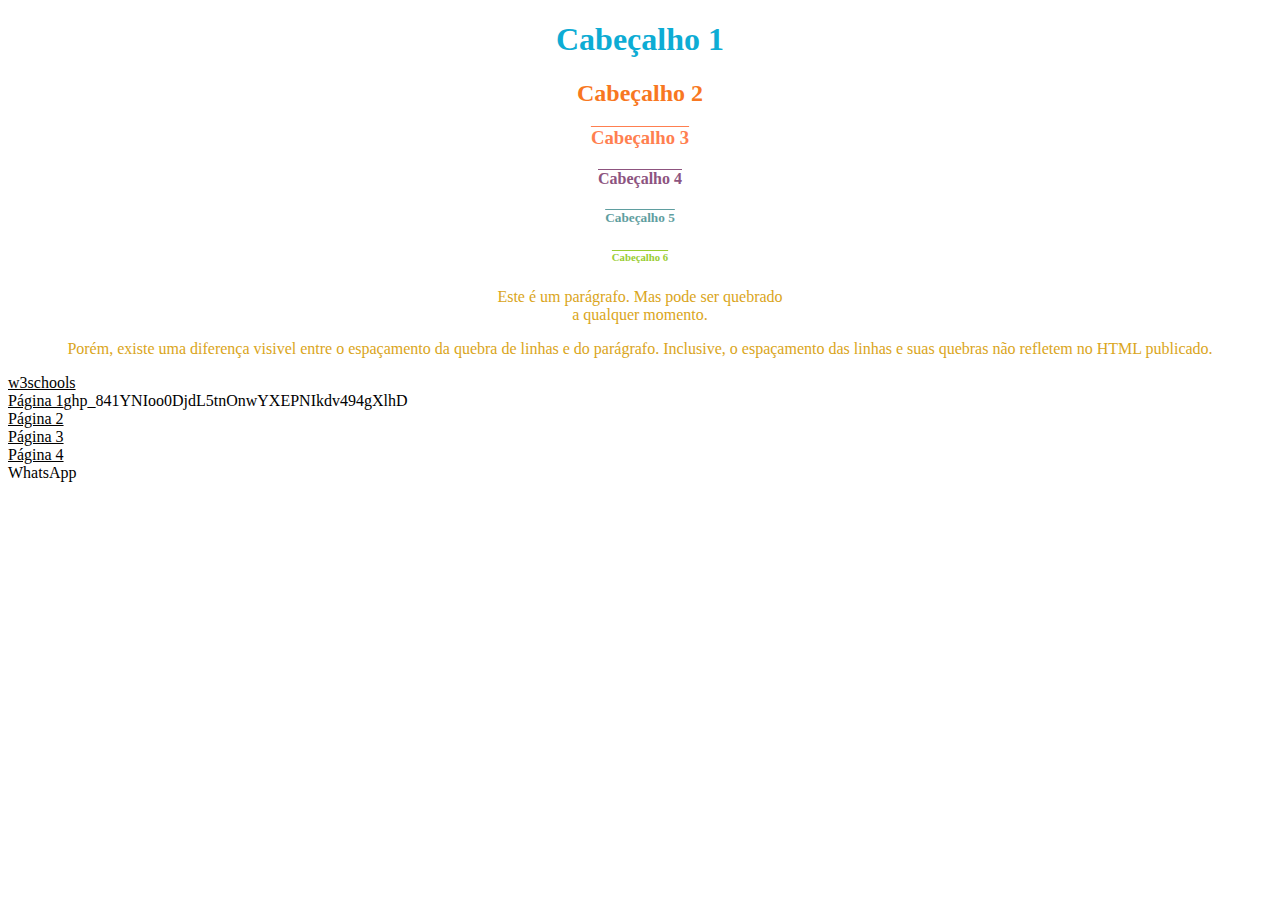
<file: index.html>
<!DOCTYPE html>
<html lang="en">
<head>
    <meta charset="UTF-8">
    <meta http-equiv="X-UA-Compatible" content="IE=edge">
    <meta name="viewport" content="width=device-width, initial-scale=1.0">
    <title>Principal</title>
    <link rel="stylesheet" href="./css/estilo.css"/>
</head>
<body>
<h1>Cabeçalho 1</h1>
<h2>Cabeçalho 2</h2>
<h3>Cabeçalho 3</h3>
<h4>Cabeçalho 4</h4>
<h5>Cabeçalho 5</h5>
<h6>Cabeçalho 6</h6>
<p> Este é um parágrafo.
    Mas pode ser quebrado<br />
    a qualquer momento.
</p>
<p>Porém, existe uma diferença visivel entre o espaçamento da quebra de linhas e do parágrafo.
    Inclusive, o espaçamento das linhas e suas quebras não refletem no HTML publicado.</p>

<a href="https://www.w3schools.com" target="_blank">w3schools</a>
<br />
<a href="pagina1.html">Página 1</a>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
<br />
<a href="pages/pagina2.html">Página 2</a>
<br />
<a href="pages/pagina3.html">Página 3</a>
<br />
<a href="pages/pagina4.html">Página 4</a>
<div>WhatsApp</div>
<footer></footer>
</file>
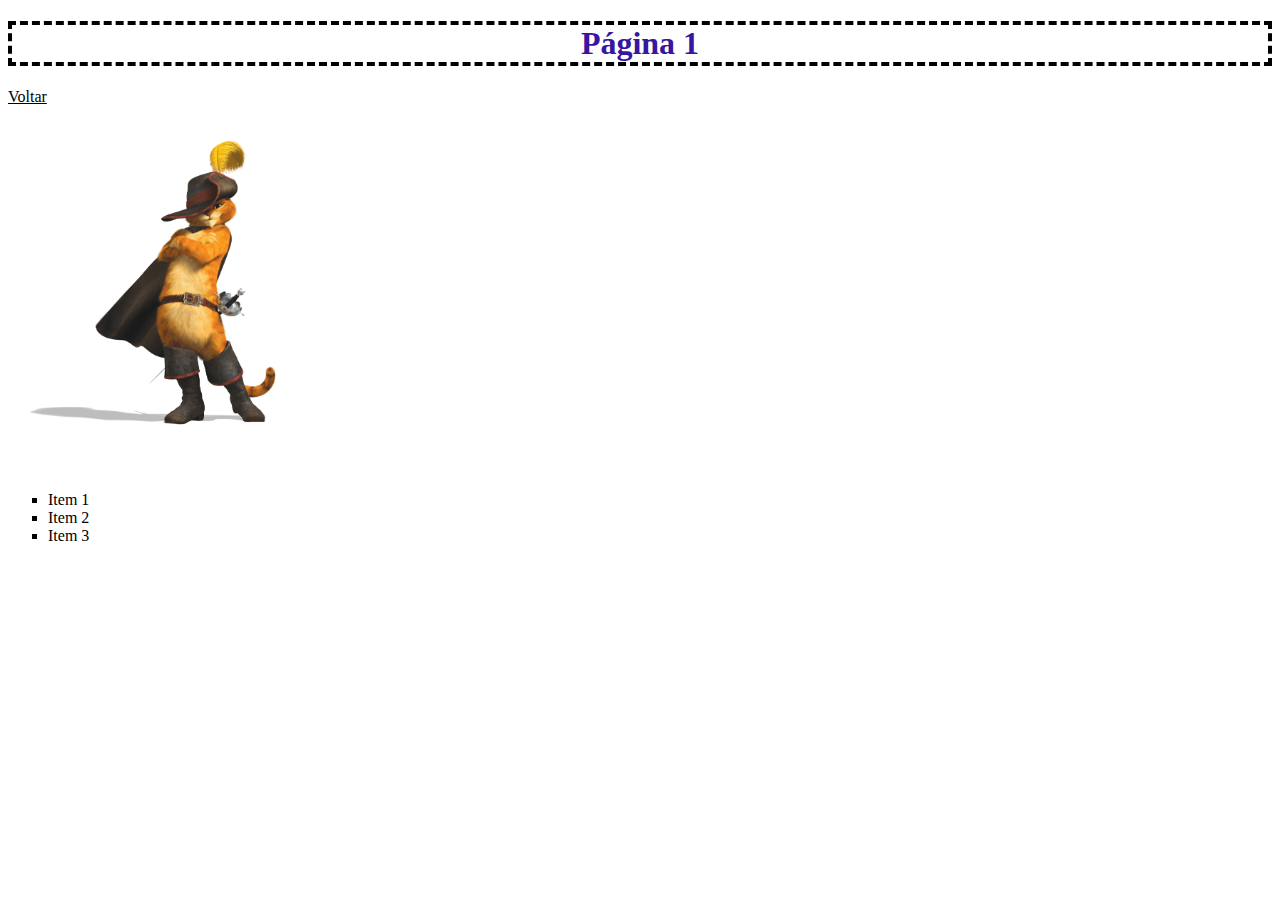
<file: pagina1.html>
<!DOCTYPE html>
<html lang="en">
<head>
    <meta charset="UTF-8">
    <meta http-equiv="X-UA-Compatible" content="IE=edge">
    <meta name="viewport" content="width=device-width, initial-scale=1.0">
    <title>Página 1</title>
    <link rel="stylesheet" href="./css/estilo.css"/>
</head>
<body>
    <h1 id="pagina1">Página 1</h1>
    <a href="index.html">Voltar</a>
    <br />
    <img src="img/gato_de_botas.png" alt="gato de botas" >
    <ul>
        <li> Item 1</li>
        <li> Item 2</li>
        <li> Item 3</li>
    </ul>
</body>
</html>
</file>
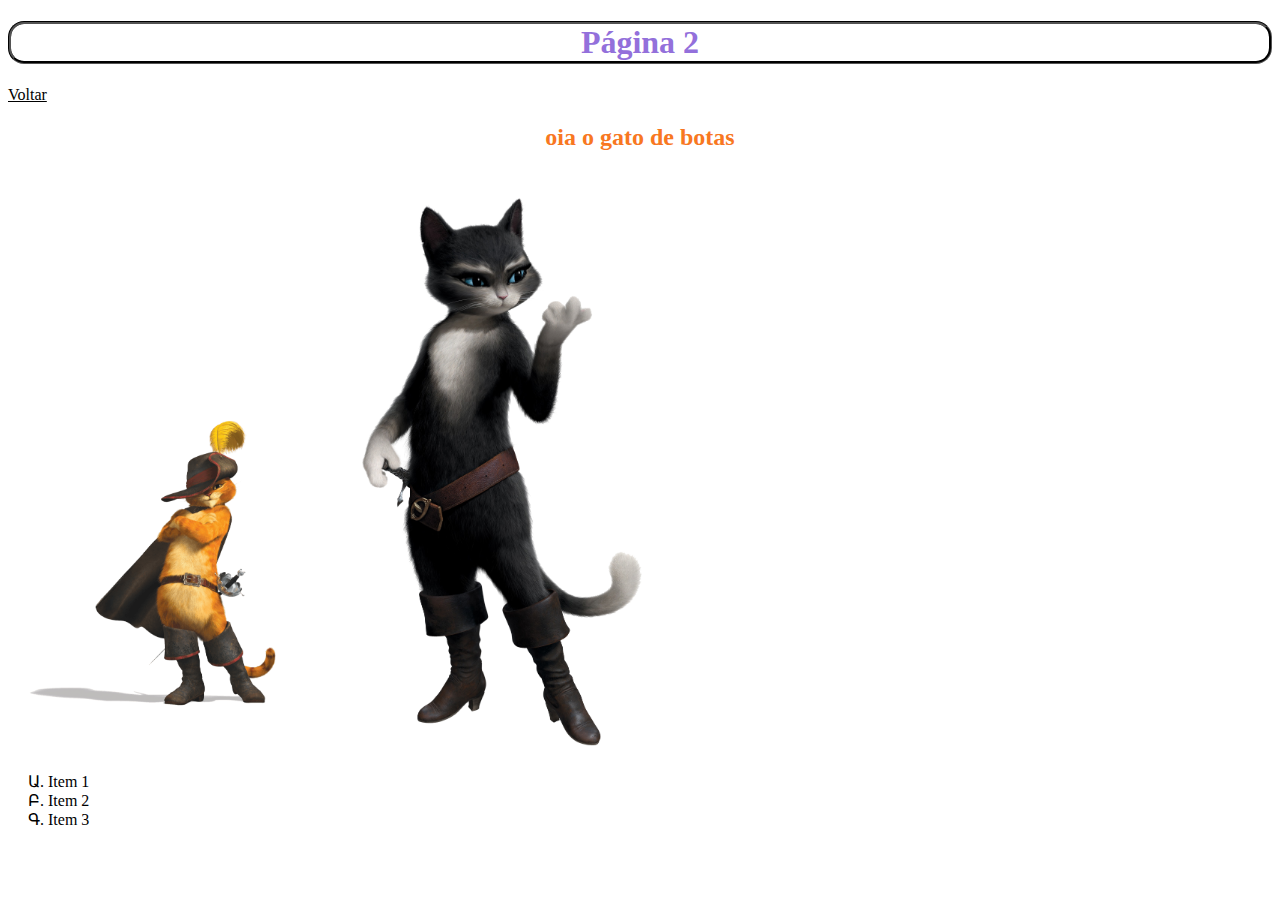
<file: pages/pagina2.html>
<!DOCTYPE html>
<html lang="en">

<head>
    <meta charset="UTF-8">
    <meta http-equiv="X-UA-Compatible" content="IE=edge">
    <meta name="viewport" content="width=device-width, initial-scale=1.0">
    <title>Página 2 </title>
    <link rel="stylesheet" href="../css/estilo.css" />
</head>

<body>
    <h1 class="pagina2">Página 2</h1>
    <a href="../index.html">Voltar</a>
    <h2> oia o gato de botas</h2>
    <br />
    <section>
        <img src="../img/gato_de_botas.png" alt="Gato de Botas">

        <img src="../img/gatodebotas.png" alt="Gato de Botas Dnv">
        <ol>
            <li> Item 1</li>
            <li> Item 2</li>
            <li> Item 3</li>
        </ol>

    </section>
    <footer></footer>
</body>

</html>
</file>
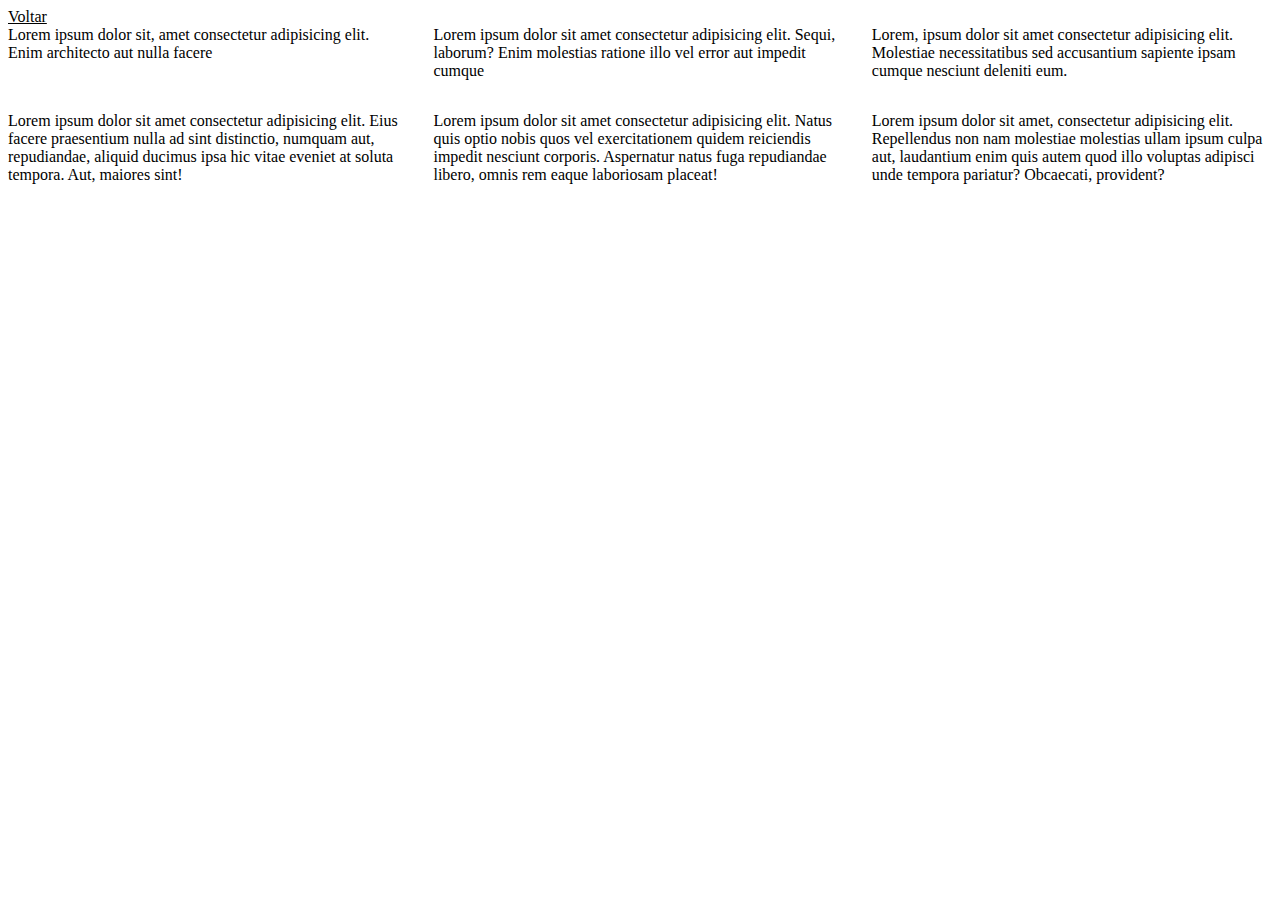
<file: pages/pagina3.html>
<!DOCTYPE html>
<html lang="en">

<head>
    <meta charset="UTF-8">
    <meta http-equiv="X-UA-Compatible" content="IE=edge">
    <meta name="viewport" content="width=device-width, initial-scale=1.0">
    <title>Pagina 3 </title>
    <link rel="stylesheet" href="../css/estilo.css" /> 
</head>

<body>
    <a href="../index.html">Voltar</a>
    <main class="grid">
        <article>
            Lorem ipsum dolor sit, amet consectetur adipisicing elit. Enim architecto aut nulla facere
        </article>
        <article>
            Lorem ipsum dolor sit amet consectetur adipisicing elit. Sequi, laborum? Enim molestias ratione illo vel
            error aut impedit cumque
        </article>
        <article>
            Lorem, ipsum dolor sit amet consectetur adipisicing elit. Molestiae necessitatibus sed accusantium sapiente
            ipsam cumque nesciunt deleniti eum.
        </article>
        <article>
            Lorem ipsum dolor sit amet consectetur adipisicing elit. Eius facere praesentium nulla ad sint distinctio,
            numquam aut, repudiandae, aliquid ducimus ipsa hic vitae eveniet at soluta tempora. Aut, maiores sint!
        </article>
        <article>
            Lorem ipsum dolor sit amet consectetur adipisicing elit. Natus quis optio nobis quos vel exercitationem
            quidem reiciendis impedit nesciunt corporis. Aspernatur natus fuga repudiandae libero, omnis rem eaque
            laboriosam placeat!
        </article>
        <article>
            Lorem ipsum dolor sit amet, consectetur adipisicing elit. Repellendus non nam molestiae molestias ullam
            ipsum culpa aut, laudantium enim quis autem quod illo voluptas adipisci unde tempora pariatur? Obcaecati,
            provident?
        </article>
    </main>
</body>

</html>
</file>
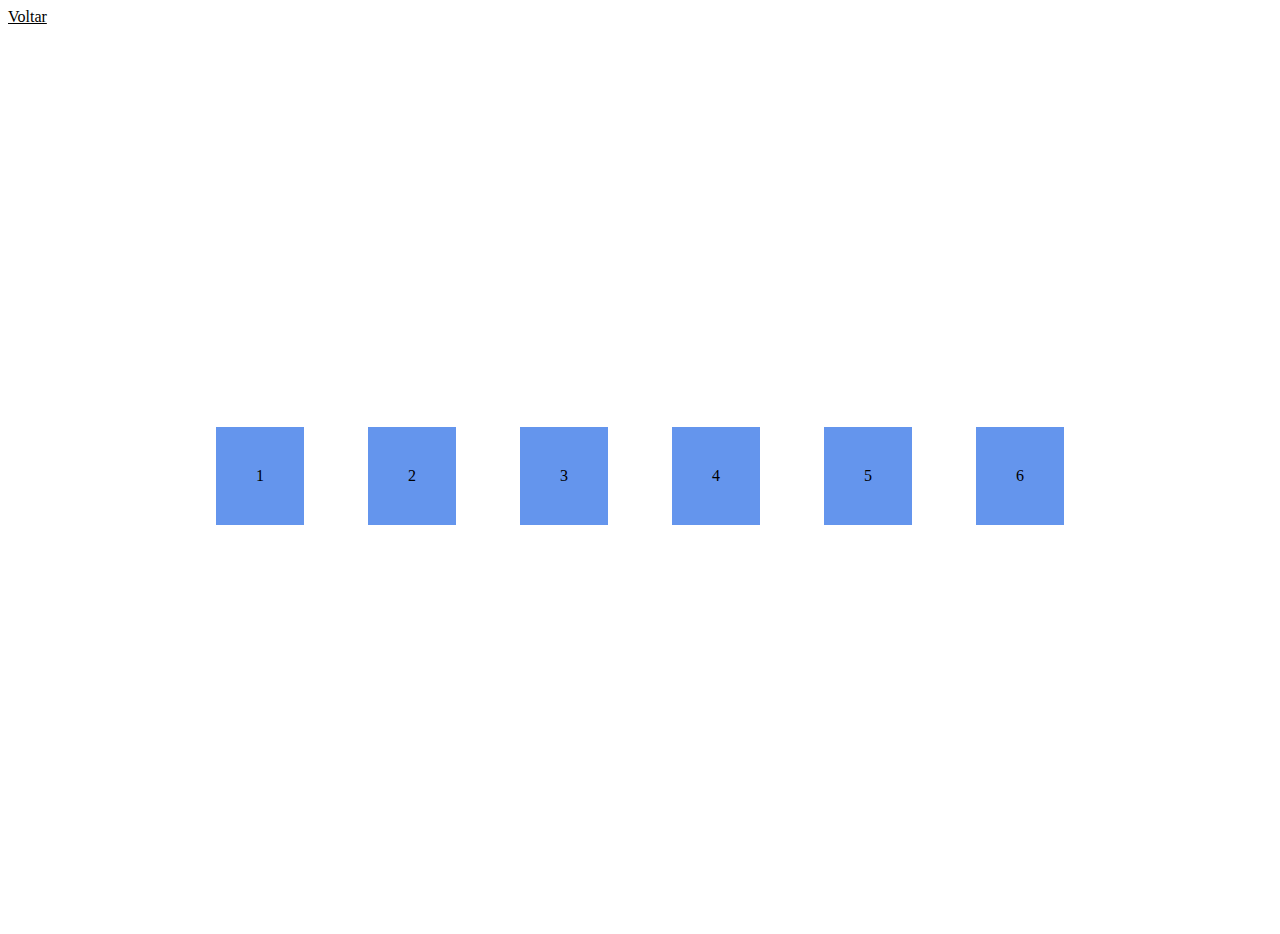
<file: pages/pagina4.html>
<!DOCTYPE html>
<html lang="en">
<head>
    <meta charset="UTF-8">
    <meta http-equiv="X-UA-Compatible" content="IE=edge">
    <meta name="viewport" content="width=device-width, initial-scale=1.0">
    <title>Pagina 4 FlexBox</title>
    <link rel="stylesheet" href="../css/estilo.css">
</head>
<body>
<a href="../index.html">Voltar</a>
<main class="flexbox">
<article>1</article>
<article>2</article>
<article>3</article>
<article>4</article>
<article>5</article>
<article>6</article>
</main>
    
</body>
</html>
</file>
<file: css/estilo.css>
h1 {
    color: rgb(13, 172, 212);
}

main.grid{
    display: grid;
    grid-template-columns: auto auto auto ;
    gap: 2rem;
}

h2 {
    color: rgb(248, 119, 33)
}

h6 {
    color: yellowgreen;
}

p {
    color: goldenrod;
}

a {
    color: rgb(0, 0, 0);
}

h1.pagina2 {
    color: mediumpurple;
    border: 0.31vmax groove black;
    border-radius: 1rem;
}
ol{
    list-style-type:armenian;
}

section img{
    float:center
}




h1#pagina1 {
    color: rgb(53, 23, 161);
    border: 0.25rem dashed black;
    font: large;
}

img {
    width: 20rem;

}

ul {
    list-style-type: square;
}


h3 {
    color: coral;
}

h4 {
    color: rgb(141, 84, 127)
}

h5 {
    color: cadetblue;
}

h1,
h2,
p {
    text-align: center;
}

h3,
h4,
h5,
h6 {
    text-decoration: overline;
}

h3,
h4,
h5,
h6 {
    text-align: center;
}

main.flexbox{
    display: flex;
    height: 100vh;
    justify-content: center;
    align-items: center;
}
main.flexbox article{
    background-color: cornflowerblue;
    margin: 2rem;
    padding: 40px;
    
}
</file>
